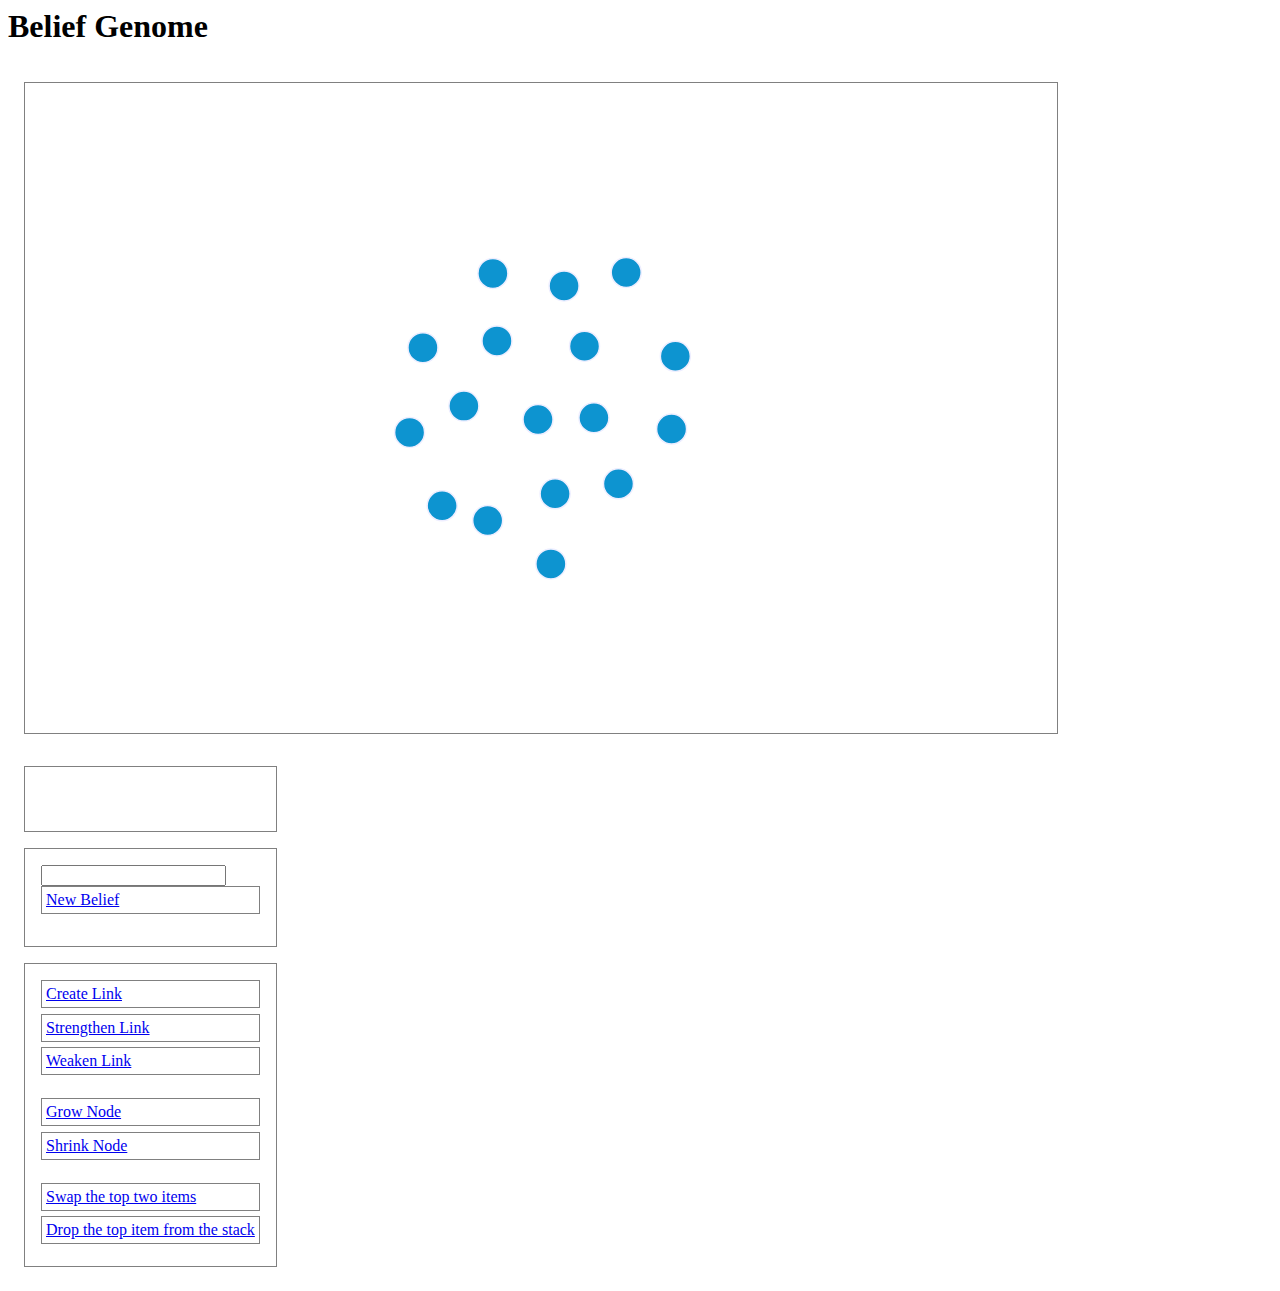
<file: index.html>
<html>
<head>
<title>Belief Genome</title>
<meta charset="utf-8">
<script src="./d3.v3.min.js"></script>
<script src="./underscore-min.js"></script>
<script src="./jquery.min.js"></script>
<script src="./xerblin.js"></script>
<script src="./render_stack.js"></script>
<script src="./main.js"></script>
<link href="./site.css" rel="stylesheet" />
</head>
<body>
<h1>Belief Genome</h1>

 <div class="lefty container">
  <svg id="visual" width="1000" height="618"></svg>
 </div>

 <div class="lefty">
  <div id="stack" class="container">
   <ul id="stack_display"></ul>
  </div>
  <div class="container">
   <form>
    <input id="new_belief" width="30" type="text" />
    <a href="#" class="command" command="create_belief">New Belief</a>
   </form>
  </div>
  <div class="container">
   <a href="#" class="command" command="create_link">Create Link</a>
   <a href="#" class="command" command="decrease_distance">Strengthen Link</a>
   <a href="#" class="command" command="increase_distance">Weaken Link</a>
   <br>
   <a href="#" class="command" command="increase_radius">Grow Node</a>
   <a href="#" class="command" command="decrease_radius">Shrink Node</a>
   <br>
   <a href="#" class="command" command="swap">Swap the top two items</a>
   <a href="#" class="command" command="drop">Drop the top item from the stack</a>
  </div>
</div>

 <div style="clear:both;"></div>

</body>
</html>
</file>
<file: site.css>
.lefty {
  float: left;
}

#stack {
  min-width: 100px;
  min-height: 2em;
  padding-right: 1em;
}

#stack_display {
  margin-left: -1.25em;
}

.container {
  margin: 1em;
  padding: 1em;
  border: 1px solid gray;
}

a.command {
  padding: 0.25em;
  margin-bottom: 0.333em;
  border: 1px solid gray;
  display: block;
}

a.command:hover {
  border: 1px solid black;
  background: gray;
}

.node {
  stroke: #eef;
  stroke-width: 1.5px;
}

.link {
  stroke: #0D94D0;
  stroke-opacity: .6;
  stroke-width: 3.5px;
}
</file>
